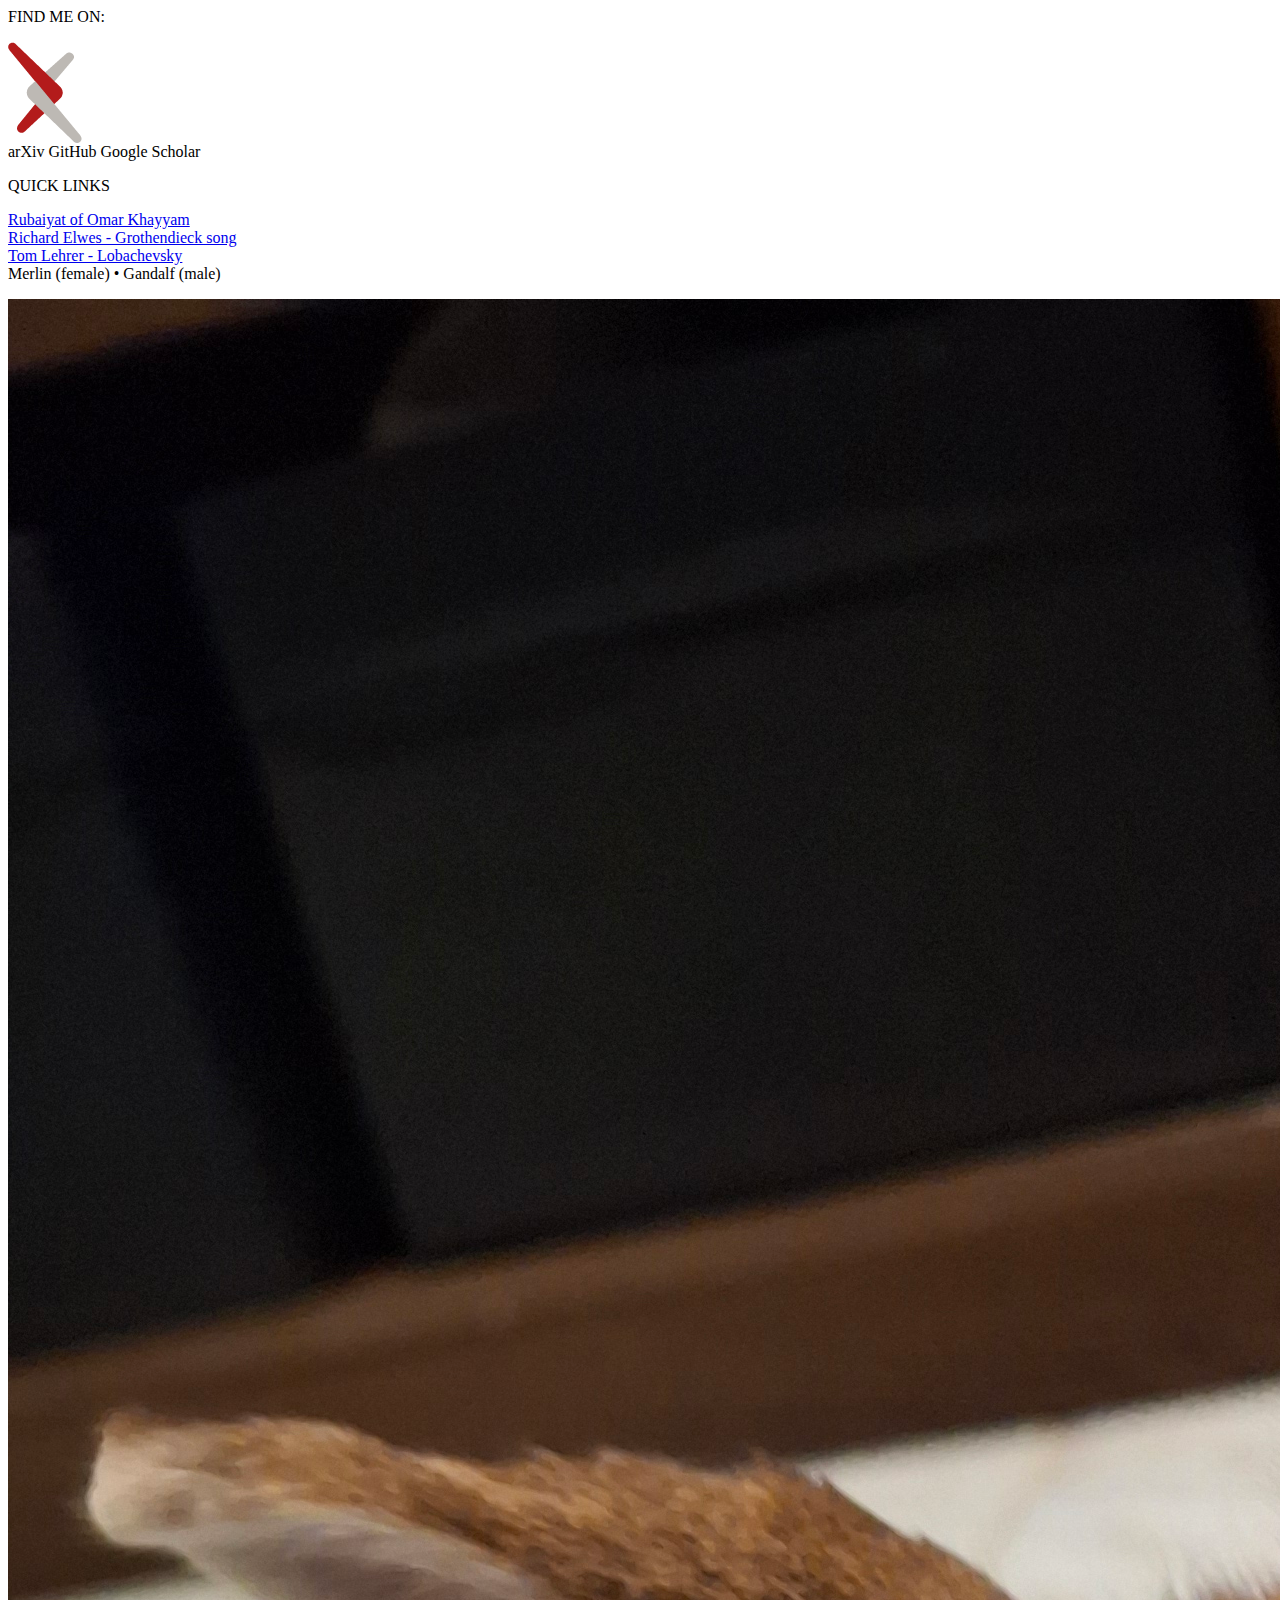
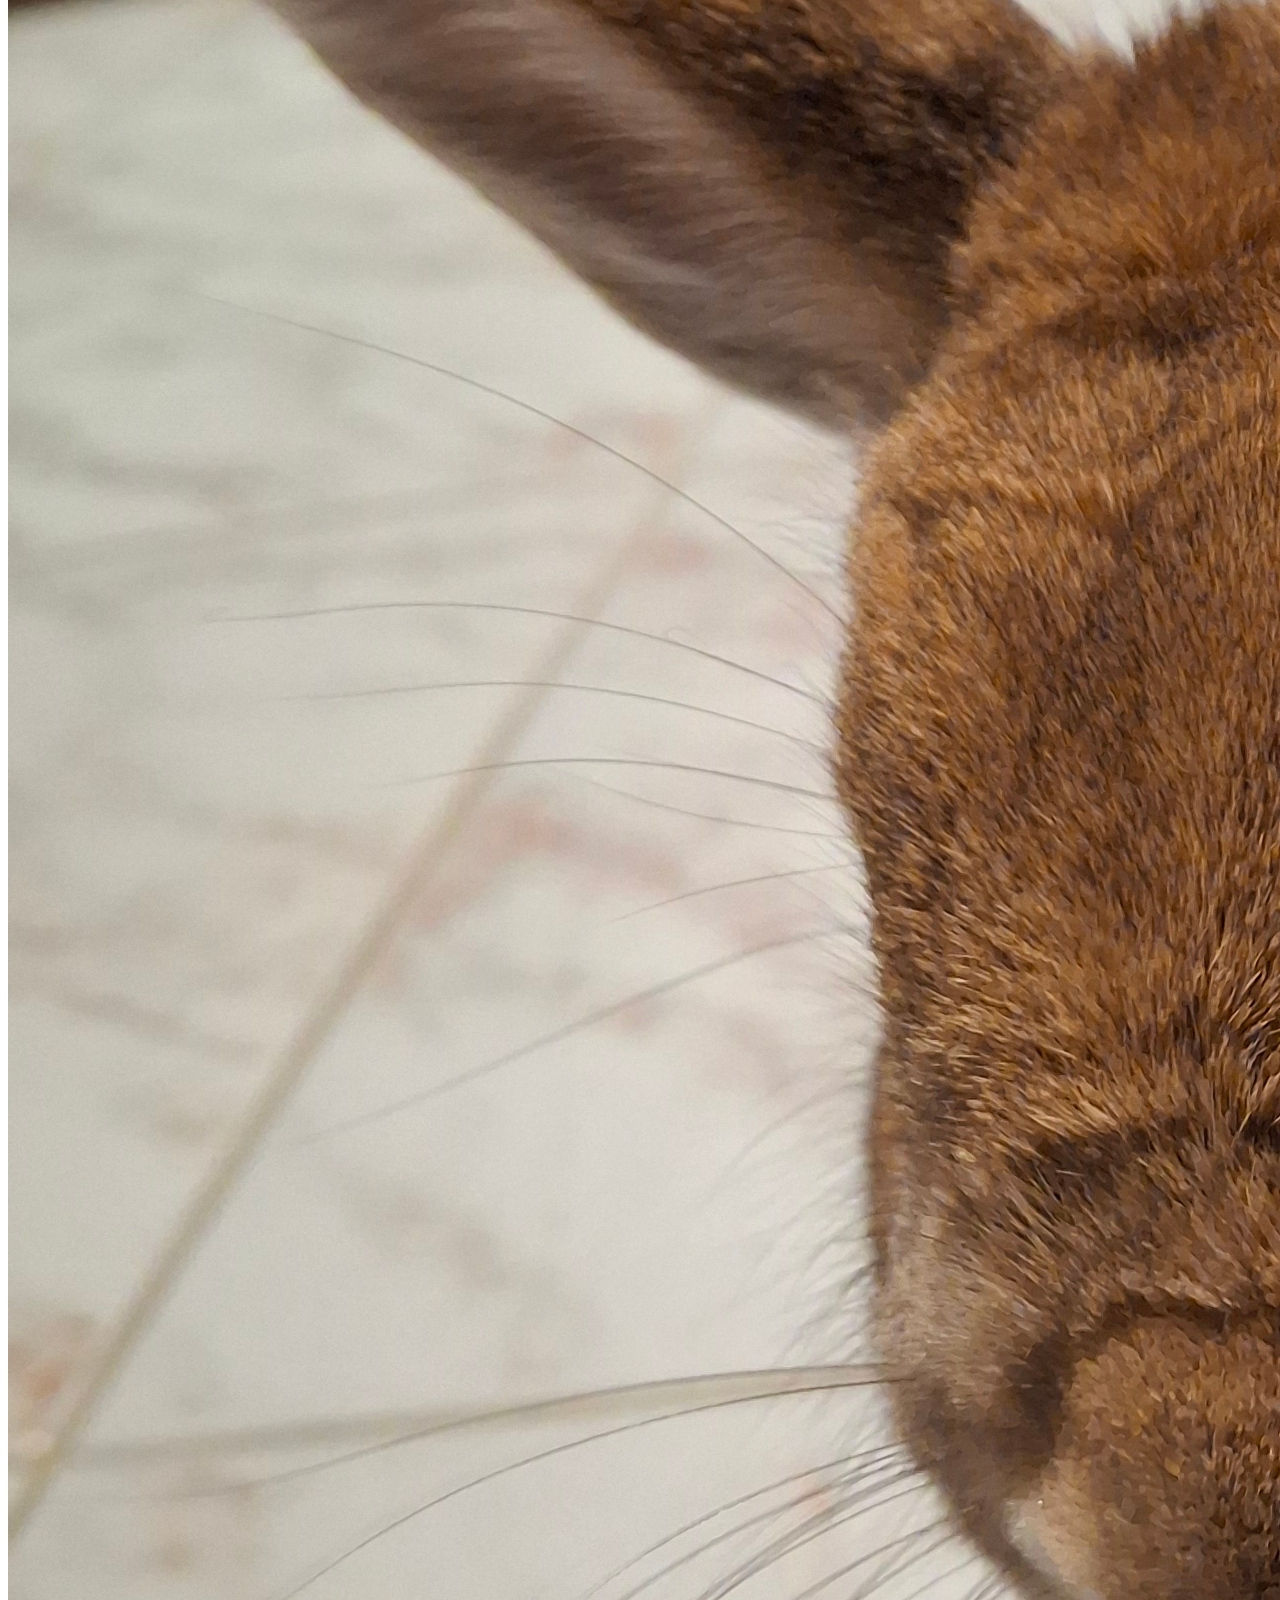
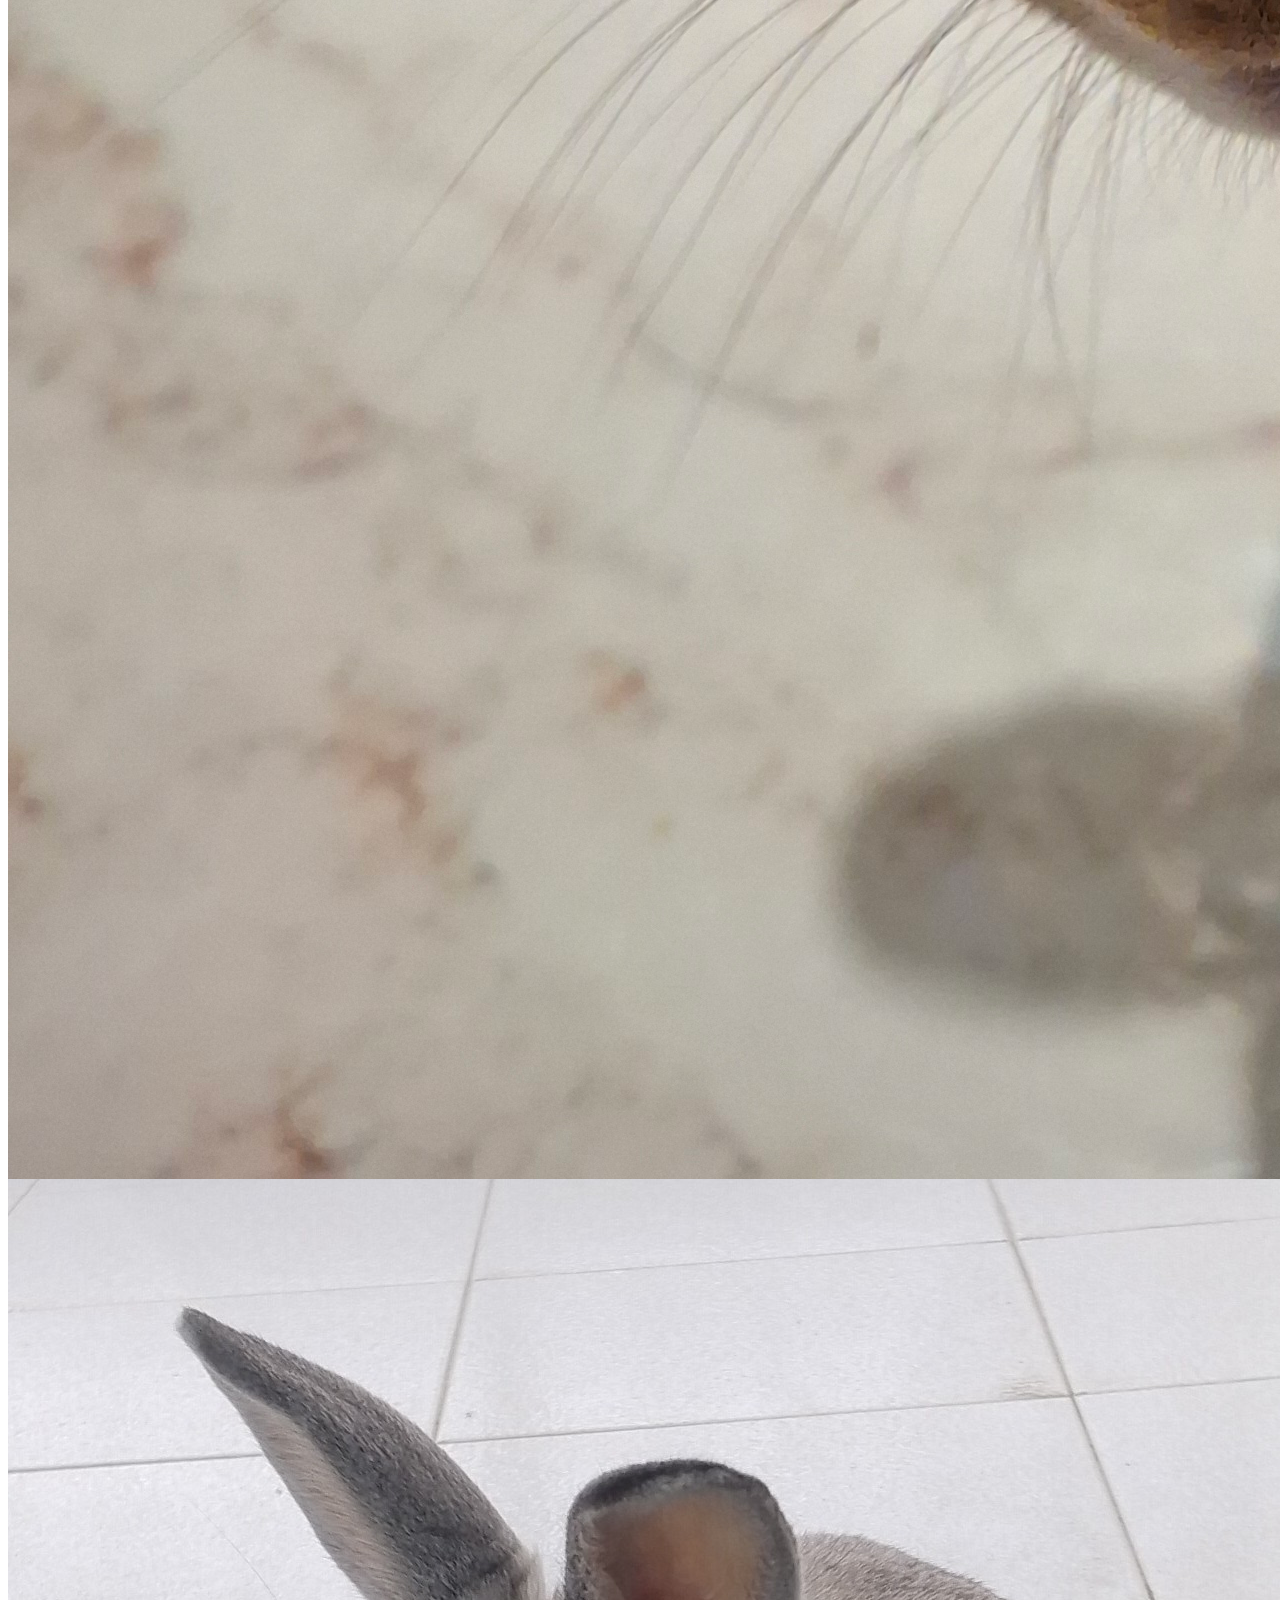
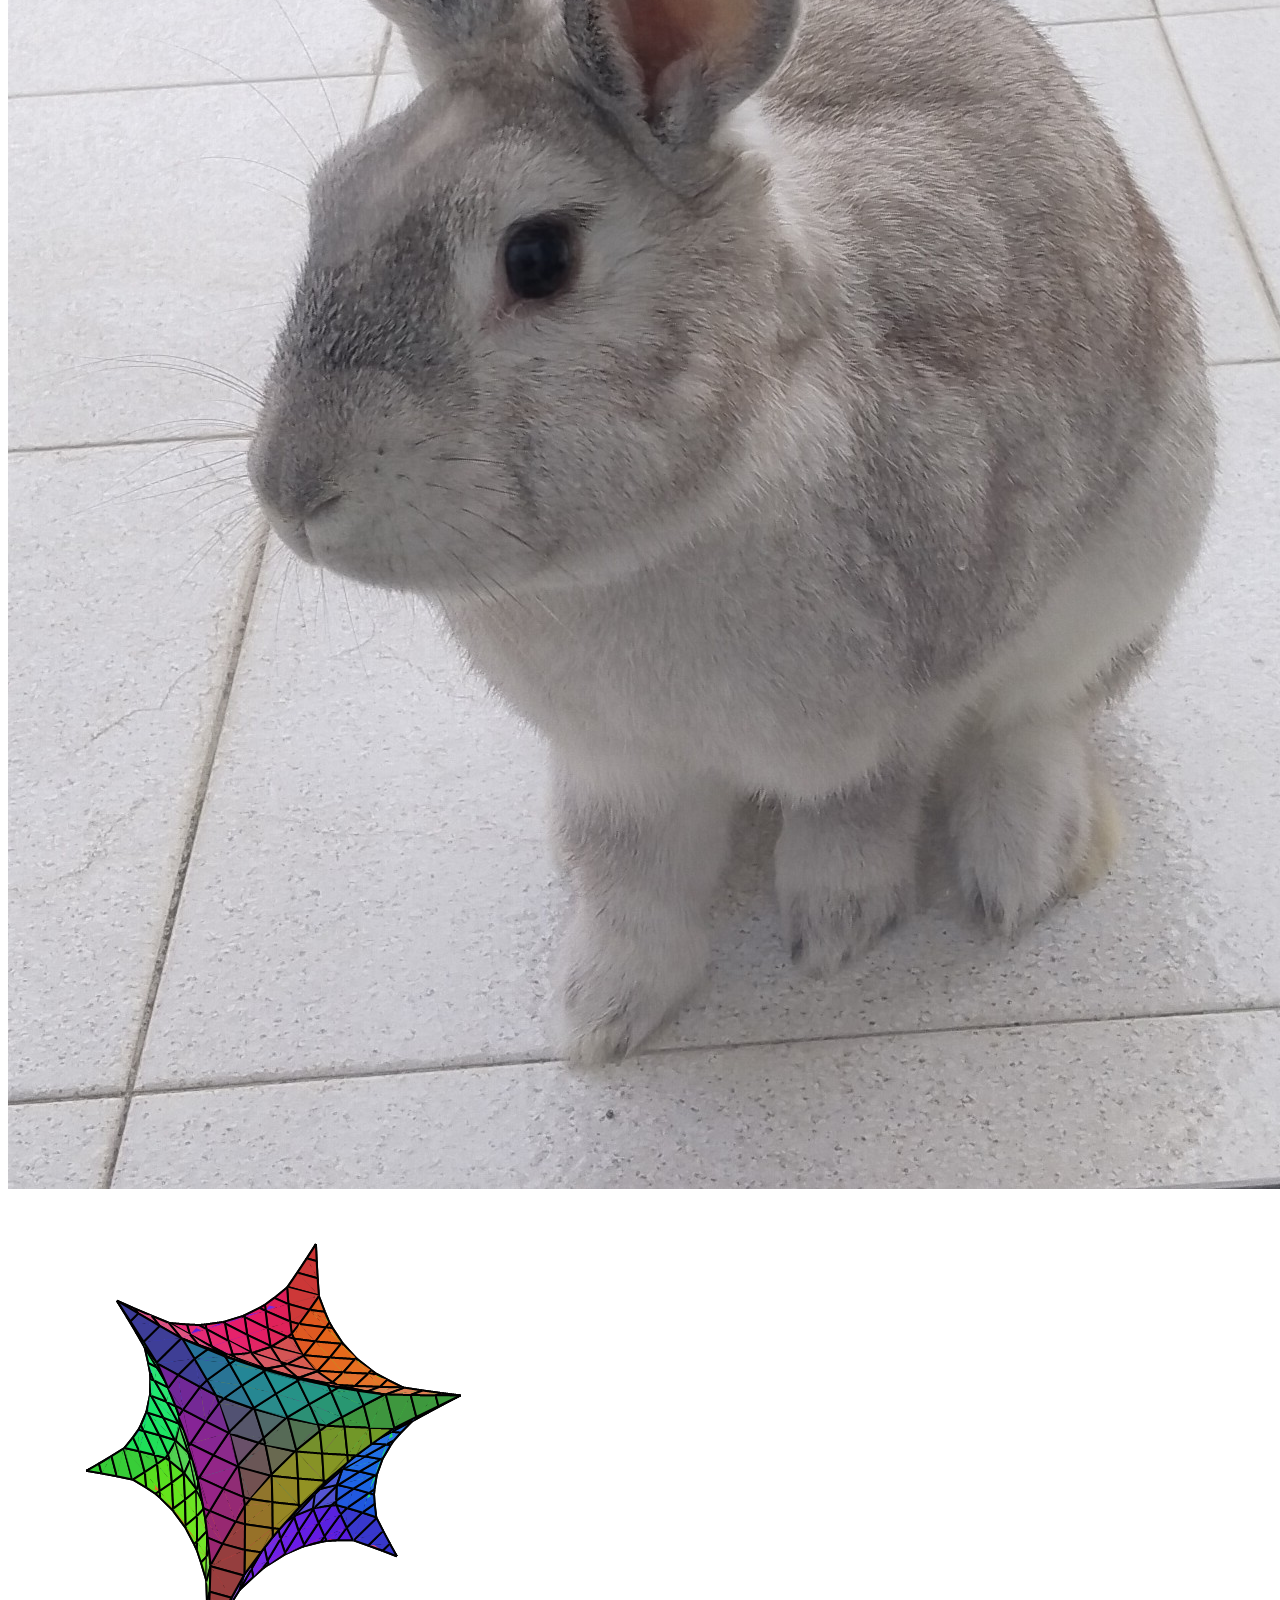
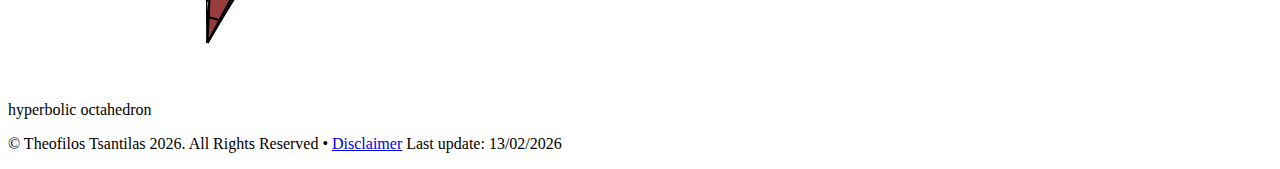
<file: footer.html>
<html>
  <body>

    <footer>
      
      <wa-divider></wa-divider>
      
      <div class="row">

        <div id="social" class="column">

          <p class="spaced-header">FIND ME ON:</p>

          <div id="social" class="social-buttons">
            <a href="https://arxiv.com"><img src="images/arxiv-logo.png" id="arXiv"></img></a>
            <a href="https://github.com/teotsan"><i id="github" class="fa-brands fa-github"></i></a>
	          <a href="https://scholar.google.com/citations?user=tc1QtkYAAAAJ&hl=el&oi=ao"><i id="google-scholar" class="fa-brands fa-google-scholar"></i></a>
          </div>

          <wa-tooltip for="arXiv">arXiv</wa-tooltip>
          <wa-tooltip for="github">GitHub</wa-tooltip>
          <wa-tooltip for="google-scholar">Google Scholar</wa-tooltip>

        </div>
          
        <div class="column">

          <p id="social" class="spaced-header">QUICK LINKS</p>

	        <p><a href="http://classics.mit.edu/Khayyam/rubaiyat.html">Rubaiyat of Omar Khayyam</a> <br> 
          <a href="https://www.youtube.com/watch?v=GJ1S3tFaImo">Richard Elwes - Grothendieck song</a> <br>  
          <a href="https://www.youtube.com/watch?v=gXlfXirQF3A&list=RDgXlfXirQF3A&start_radio=1">Tom Lehrer - Lobachevsky</a> <br>
          <a id="Merlin">Merlin</a> (female) &bull; <a id="Gandalf">Gandalf</a> (male)</p>

          <wa-tooltip for="Merlin"><img src="files/merlin.jpg"></wa-tooltip>
          <wa-tooltip for="Gandalf"><img src="files/gandy.jpg"></wa-tooltip>

        </div>

        <div id="footlogo">
          <img src="images/favicon.png">
        </div>

        <wa-tooltip for="footlogo">hyperbolic octahedron</wa-tooltip>
        
      </div> 
    
      <p id="copyright">&copy Theofilos Tsantilas 2026. All Rights Reserved &bull; <a href="disclaimer.html">Disclaimer</a> <span class="last-update">Last update: 13/02/2026</span></p>
      
    </footer>
  
  </body>
</html>
</file>
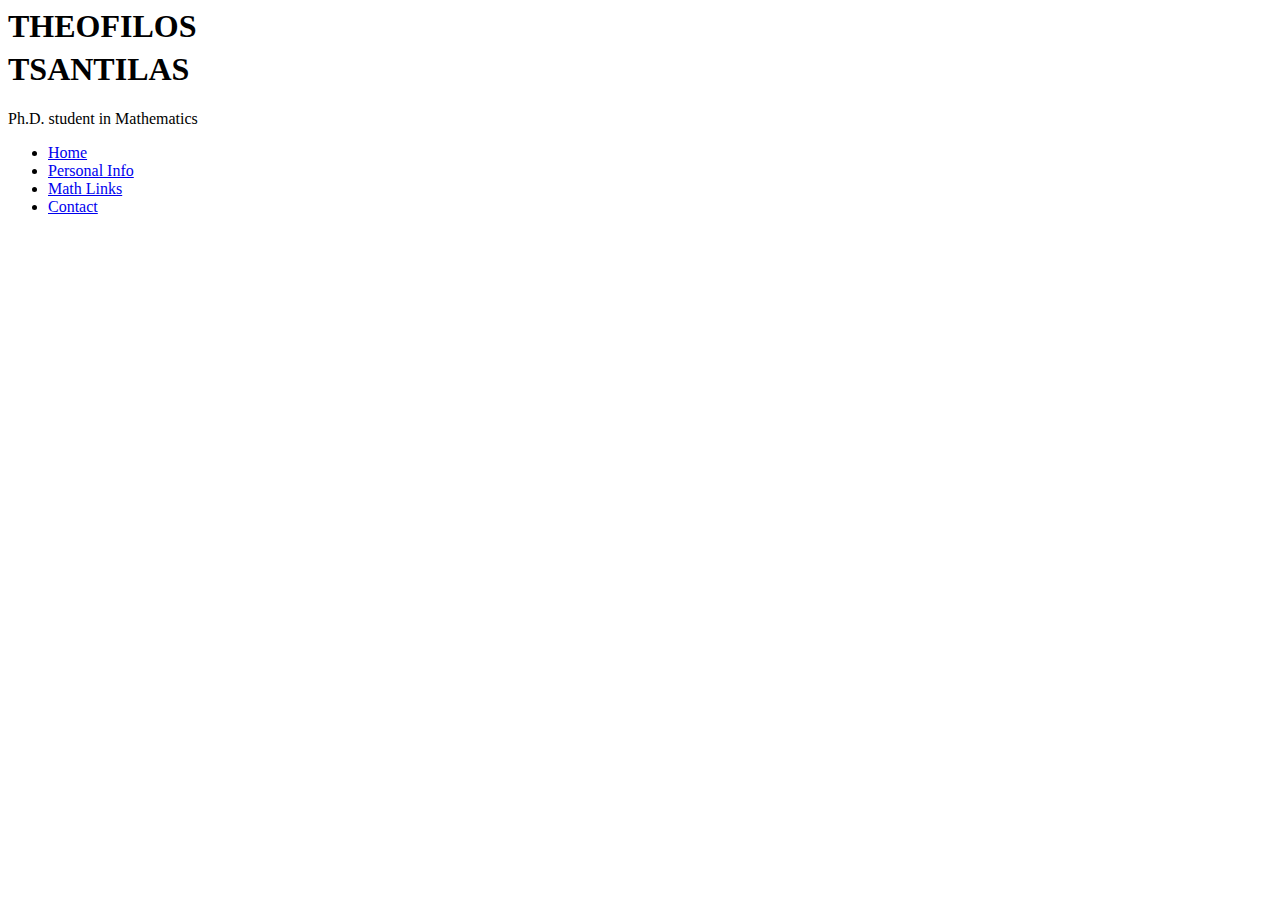
<file: header.html>
<html>
  <body>
    <header class="header">
      
      <div class="identity-and-menu">
        
        <div class="site-identity">
          <h1 style="margin-bottom: -15px;" class="site-name">THEOFILOS</h1>
          <h1 class="site-name">TSANTILAS</h1>
          <p class="site-tagline"> Ph.D. student in Mathematics </p>
        </div>
        

        <nav id="menu">
          <ul>
            <li><a href="index.html">Home</a></li>
            <li><a href="personal.html">Personal Info</a></li>
            <li><a href="links.html">Math Links</a></li>
            <li><a href="contact.html">Contact</a></li>
          </ul>
        </nav>
      </div>
      
      <wa-divider></wa-divider>
  
    </header>

  </body>
</html>
</file>
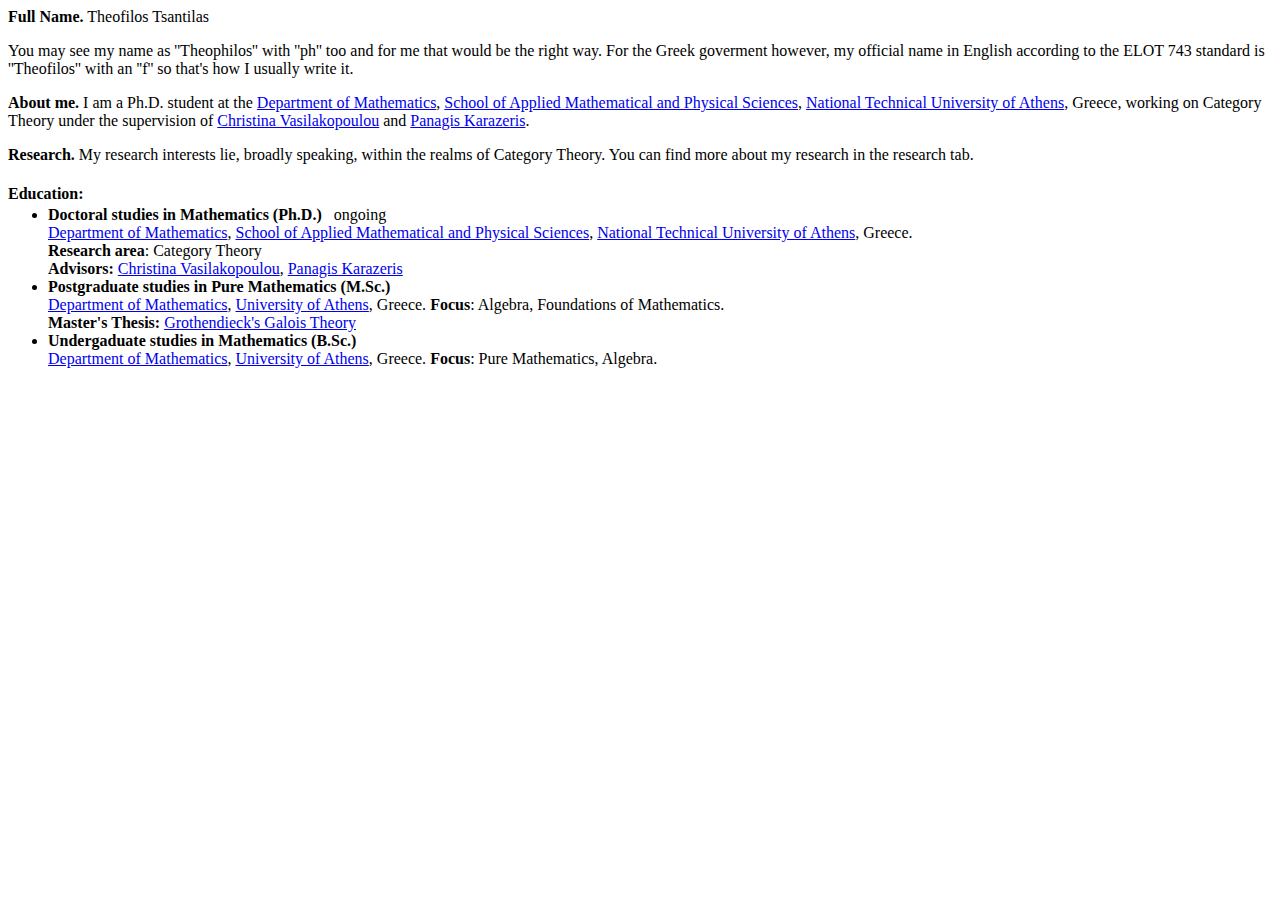
<file: personal-about-me.html>
<html>

<body>
  <p> <b>Full Name.</b> <a id="name">Theofilos</a> Tsantilas</p>

  <wa-tooltip for="name" style="text-align: justify;">You may see my name as ''Theophilos'' with ''ph'' too and for me that would be the right way. For the Greek goverment however, my official name in English according to the ELOT 743 standard is ''Theofilos'' with an ''f'' so that's how I usually write it.</wa-tooltip>

  <p> <b>About me.</b> I am a Ph.D. student at the <a href="http://www1.math.ntua.gr/">Department of Mathematics</a>, <a
      href="http://semfe.ntua.gr/en/"> School of Applied Mathematical and Physical Sciences</a>, <a
      href="https://ntua.gr/en/">National Technical University of Athens</a>, Greece, working on Category Theory under
    the supervision of <a href="http://www.math.ntua.gr/~cvasilak/">Christina Vasilakopoulou</a> and <a
      href="https://thalis.math.upatras.gr/~pkarazer/">Panagis Karazeris</a>.</p>

  <p> <b>Research.</b> My research interests lie, broadly speaking, within the realms of Category Theory. You can find
    more about my research in the research tab.</p>

  <h4>Education:</h4>

  <ul style="margin-top: -0.5cm;">
    <li>
      <b>Doctoral studies in Mathematics (Ph.D.)</b> <wa-badge variant="success" appearance="filled" style="font-size: var(--wa-font-size-xs); margin-bottom: -10pt;"> <wa-spinner></wa-spinner> &nbsp; ongoing </wa-badge> <br>
      <a href="http://www1.math.ntua.gr/">Department of Mathematics</a>, <a href="http://semfe.ntua.gr/en/"> School of
        Applied Mathematical and Physical Sciences</a>, <a href="https://ntua.gr/en/">National Technical University of
        Athens</a>, Greece. <br> <b>Research area</b>: Category Theory <br>
      <b>Advisors:</b> <a href="http://www.math.ntua.gr/~cvasilak/">Christina Vasilakopoulou</a>, <a
        href="https://thalis.math.upatras.gr/~pkarazer/">Panagis Karazeris</a>
    </li>

    <li>
      <b>Postgraduate studies in Pure Mathematics (M.Sc.)</b> <br>
      <a href="https://www.math.uoa.gr/">Department of Mathematics</a>, <a href="https://en.uoa.gr/">University of Athens</a>, Greece. <b>Focus</b>: Algebra, Foundations of
        Mathematics. <br>
      <b>Master's Thesis:</b> <a href="https://pergamos.lib.uoa.gr/en/item/uoadl:3257522">Grothendieck's Galois
          Theory</a>
    </li>

    <li>
      <b>Undergaduate studies in Mathematics (B.Sc.)</b> <br>
      <a href="https://www.math.uoa.gr/">Department of Mathematics</a>, <a href="https://en.uoa.gr/">University of Athens</a>, Greece. <b>Focus</b>: Pure Mathematics,
        Algebra.
    </li>

  </ul>

</body>

</html>
</file>
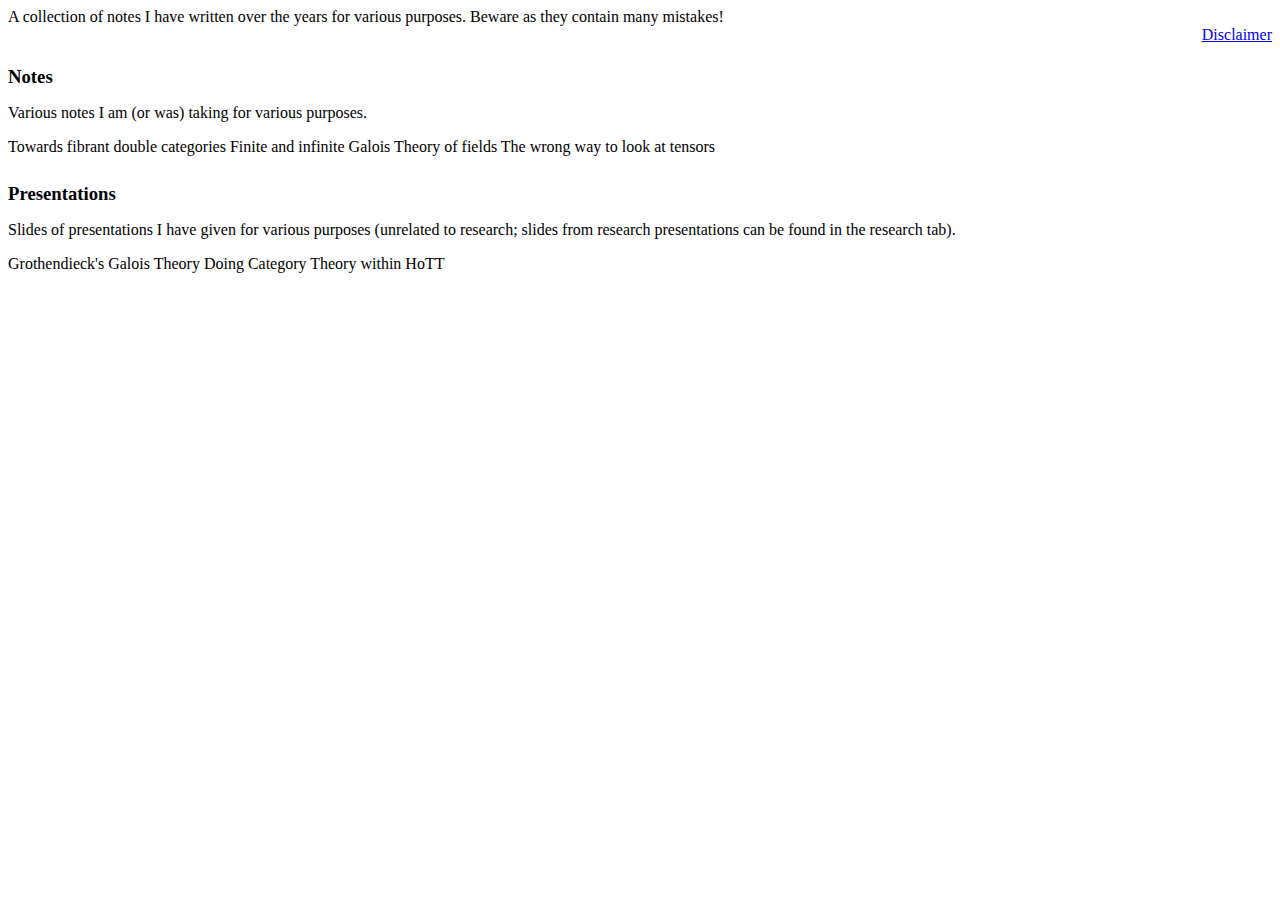
<file: personal-notes.html>
<html>
    <body>

        <p style="margin-bottom: 40px;">A collection of notes I have written over the years for various purposes. Beware as they contain many mistakes! <br> <span style="float: right; font-size: 12pt;"><a href="disclaimer.html">Disclaimer</a></span></p>

        <wa-divider></wa-divider>


        <h3 style="margin-bottom: 2pt;">Notes</h3>

        <p style="font-size: medium;">Various notes I am (or was) taking for various purposes.</p>

        <wa-button appearance="outlined" variant="brand" size="small" href="files/Fibrant Double Categories.pdf"><i class="fa-solid fa-file-pdf"></i> Towards fibrant double categories </wa-button>

        <wa-button appearance="outlined" variant="brand" size="small" href="files/Finite and infinite Galois Theory of fields.pdf"><i class="fa-solid fa-file-pdf"></i> Finite and infinite Galois Theory of fields </wa-button>

        <wa-button appearance="outlined" variant="brand" size="small" href=""><i class="fa-solid fa-file-pdf"></i> The wrong way to look at tensors </wa-button>


        <h3 style="margin-top: 20pt; margin-bottom: 2pt;">Presentations</h3>
        
        <p style="font-size: medium;">Slides of presentations I have given for various purposes (unrelated to research; slides from research presentations can be found in the research tab).</p>

        <wa-button appearance="outlined" variant="brand" size="small" href="files/Grothendieck's Galois Theory.pdf"><i class="fa-solid fa-file-pdf"></i> Grothendieck's Galois Theory </wa-button>

        <wa-button appearance="outlined" variant="brand" size="small" href="files/Doing Category Theory within HoTT.pdf"><i class="fa-solid fa-file-pdf"></i> Doing Category Theory within HoTT </wa-button>



    </body>
</html>
</file>
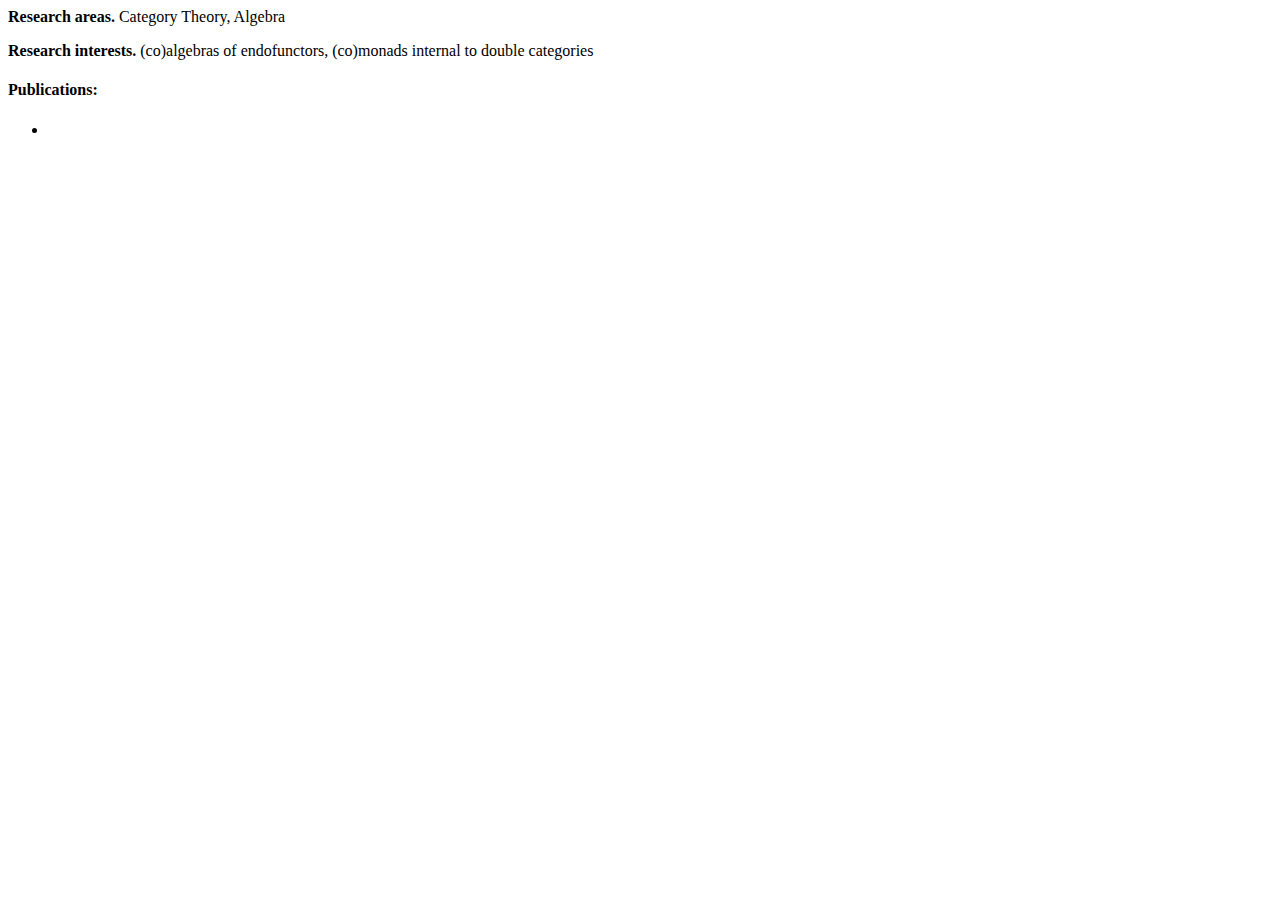
<file: personal-research.html>
<html>
    <body>

        <p><b>Research areas.</b> Category Theory, Algebra</p>

        <p><b>Research interests.</b> (co)algebras of endofunctors, (co)monads internal to double categories</p>

        <h4>Publications:</h4>

        <ul>
            <li></li>
        </ul>


    </body>
</html>
</file>
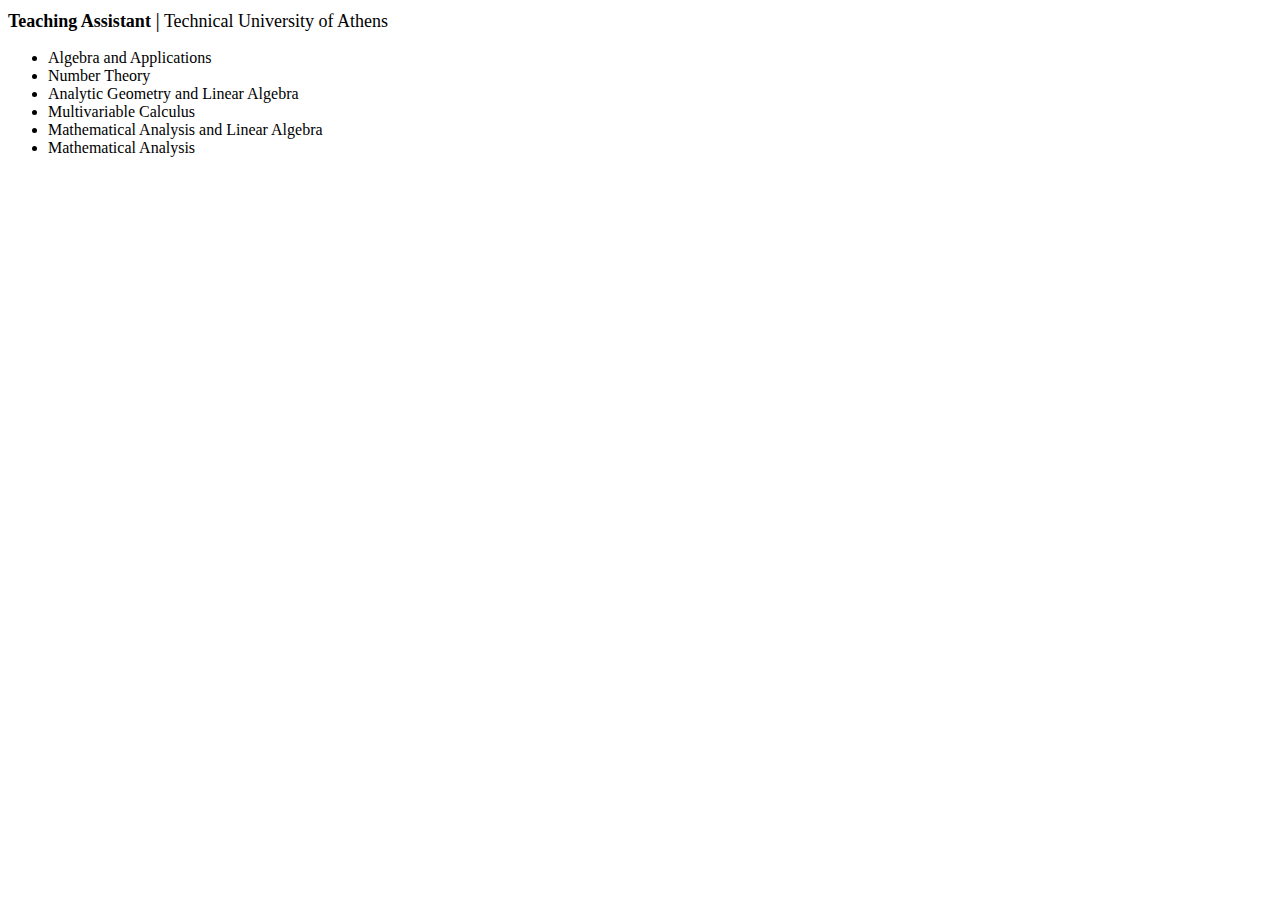
<file: personal-teaching.html>
<HTML>

<body>  

    <div style="font-size: large; margin-bottom: 5px;"> <b>Teaching Assistant</b> <span style="font-size: larger;">|</span> Technical University of Athens</div>

    <ul>
        <li>Algebra and Applications</li>
        <li>Number Theory</li>
        <li>Analytic Geometry and Linear Algebra</li>
        <li>Multivariable Calculus</li>
        <li>Mathematical Analysis and Linear Algebra</li>
        <li>Mathematical Analysis</li>
    </ul>

</body>

</HTML>
</file>
